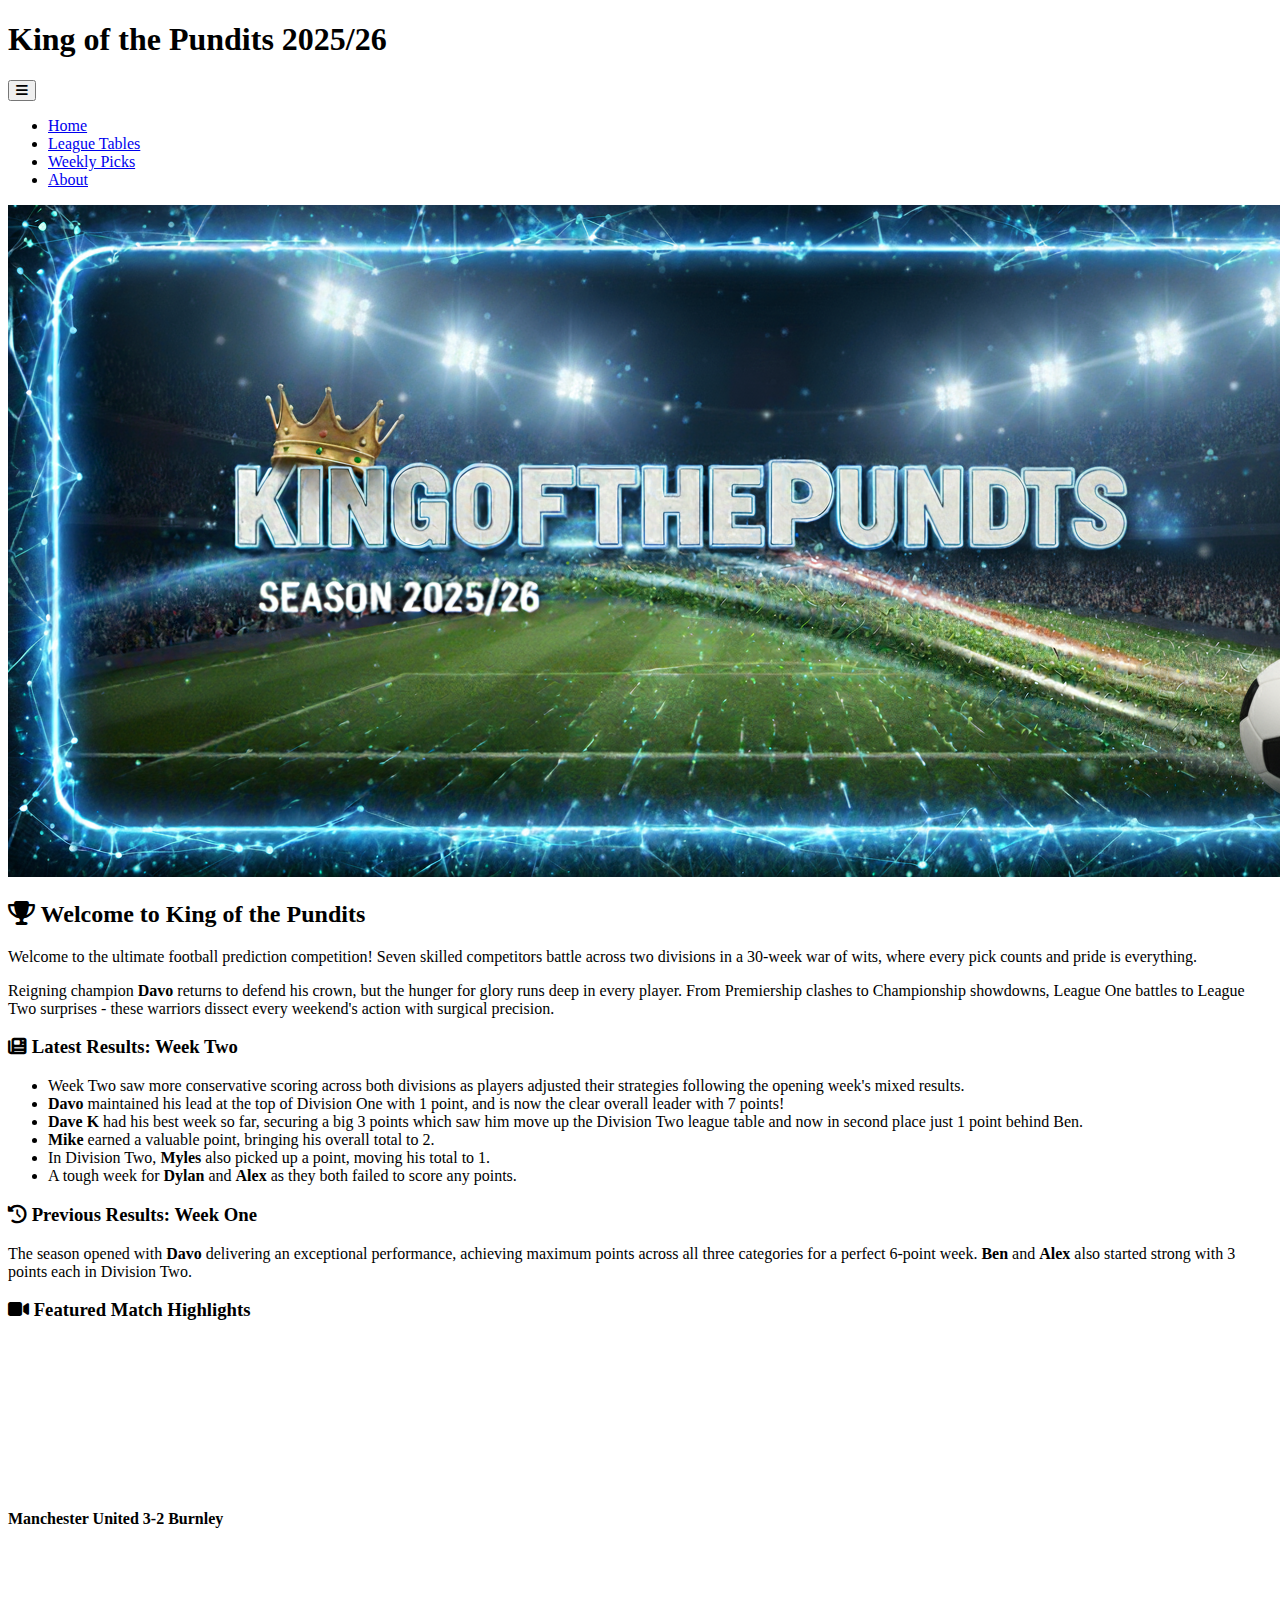
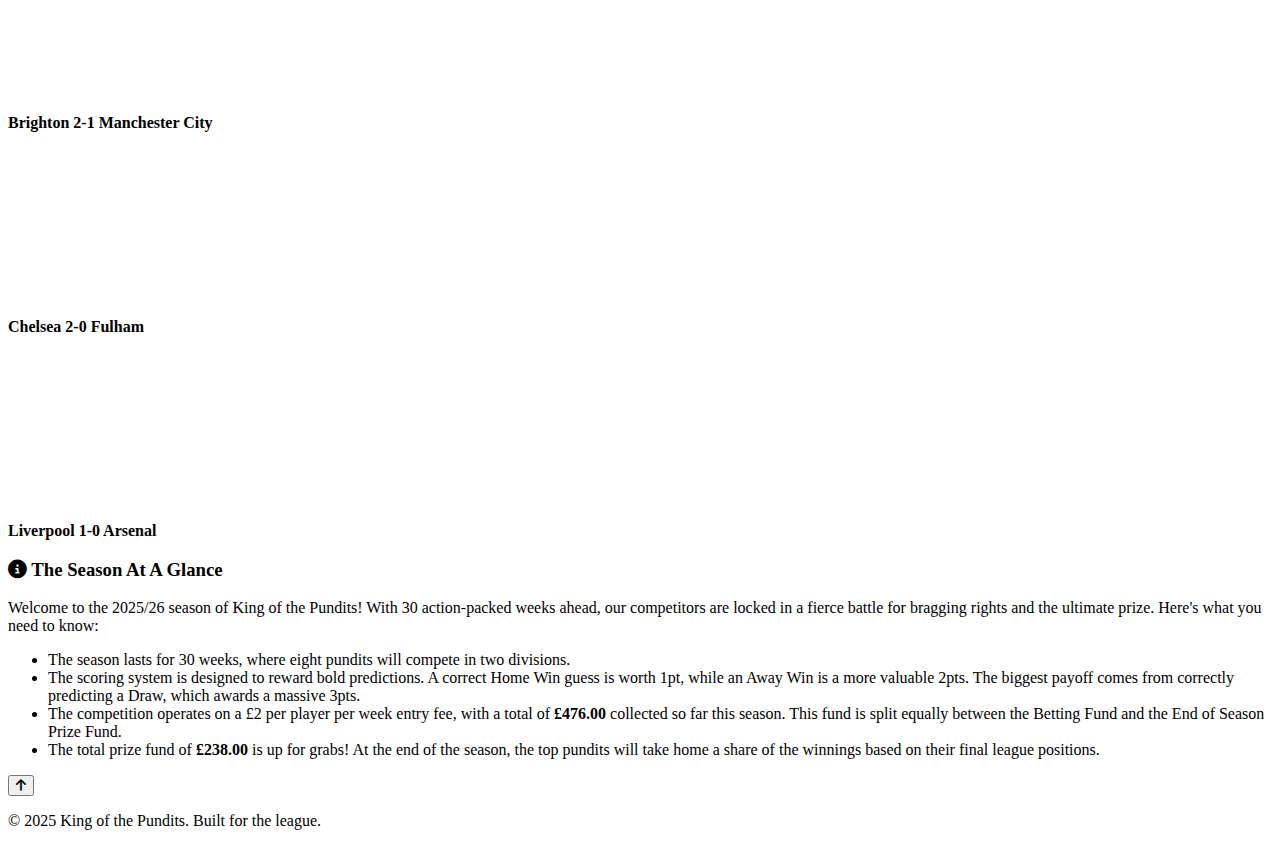
<file: index.html>
<!doctype html>
<html lang="en">
<head>
  <meta charset="UTF-8" />
  <meta name="viewport" content="width=device-width,initial-scale=1" />
  <title>King of the Pundits — Season 2025/26</title>
  <meta name="description" content="Official app for the King of the Pundits football competition — league tables, weekly picks and highlights." />
  <link rel="preconnect" href="https://fonts.googleapis.com">
  <link rel="preconnect" href="https://fonts.gstatic.com" crossorigin>
  <link href="https://fonts.googleapis.com/css2?family=Inter:wght@300;400;600;700;800&family=Oswald:wght@700&display=swap" rel="stylesheet">
  <link rel="stylesheet" href="https://cdnjs.cloudflare.com/ajax/libs/font-awesome/6.5.1/css/all.min.css">
  <link rel="stylesheet" href="css/style.css?v=2">
</head>
<body>
  <header class="site-header">
    <div class="container header-inner">
      <div class="brand">
        <h1 class="brand-title">King of the Pundits <span class="season">2025/26</span></h1>
      </div>
      <nav class="main-nav" aria-label="Main navigation">
        <button class="nav-toggle" type="button" aria-expanded="false" aria-controls="primary-menu">
            <i class="fa-solid fa-bars"></i>
            <span class="sr-only">Menu</span>
        </button>
        <ul id="primary-menu" class="nav-list">
          <li><a href="index.html" class="current-page">Home</a></li>
          <li><a href="pages/league-tables.html">League Tables</a></li>
          <li><a href="pages/weekly-picks.html">Weekly Picks</a></li>
          <li><a href="pages/about.html">About</a></li>
        </ul>
      </nav>
    </div>
  </header>

  <div class="container">
      <div class="hero-banner" role="banner">
          <img src="images/kingofthepundits-banner.jpg" alt="King of the Pundits stadium banner with a football and a crown">
      </div>
  </div>

  <main class="container main-content">
    <article class="card">
      <h2 class="card-title"><i class="fa-solid fa-trophy"></i> Welcome to King of the Pundits</h2>
      <p>Welcome to the ultimate football prediction competition! Seven skilled competitors battle across two divisions in a 30-week war of wits, where every pick counts and pride is everything.</p>
      <p>Reigning champion <strong>Davo</strong> returns to defend his crown, but the hunger for glory runs deep in every player. From Premiership clashes to Championship showdowns, League One battles to League Two surprises - these warriors dissect every weekend's action with surgical precision.</p>
    </article>

    <article class="card">
      <h3 class="card-title"><i class="fa-solid fa-newspaper"></i> Latest Results: Week Two</h3>
      <ul class="glance-list">
        <li>Week Two saw more conservative scoring across both divisions as players adjusted their strategies following the opening week's mixed results.</li>
        <li><strong>Davo</strong> maintained his lead at the top of Division One with 1 point, and is now the clear overall leader with 7 points!</li>
        <li><strong>Dave K</strong> had his best week so far, securing a big 3 points which saw him move up the Division Two league table and now in second place just 1 point behind Ben.</li>
        <li><strong>Mike</strong> earned a valuable point, bringing his overall total to 2.</li>
        <li>In Division Two, <strong>Myles</strong> also picked up a point, moving his total to 1.</li>
        <li>A tough week for <strong>Dylan</strong> and <strong>Alex</strong> as they both failed to score any points.</li>
      </ul>
    </article>
    
    <article class="card">
      <h3 class="card-title"><i class="fa-solid fa-clock-rotate-left"></i> Previous Results: Week One</h3>
      <p>The season opened with <strong>Davo</strong> delivering an exceptional performance, achieving maximum points across all three categories for a perfect 6-point week. <strong>Ben</strong> and <strong>Alex</strong> also started strong with 3 points each in Division Two.</p>
    </article>

    <article class="card">
      <h3 class="card-title"><i class="fa-solid fa-video"></i> Featured Match Highlights</h3>
      <div class="video-grid">
        <div class="video-item">
          <div class="video-wrap">
            <iframe src="https://www.youtube.com/embed/cqhUffcFqGY" title="Manchester United 3-2 Burnley" frameborder="0" allowfullscreen></iframe>
          </div>
          <p class="video-caption"><strong>Manchester United 3-2 Burnley</strong></p>
        </div>
        <div class="video-item">
          <div class="video-wrap">
            <iframe src="https://www.youtube.com/embed/Tg_1DRcEVBM" title="Brighton 2-1 Manchester City" frameborder="0" allowfullscreen></iframe>
          </div>
          <p class="video-caption"><strong>Brighton 2-1 Manchester City</strong></p>
        </div>
        <div class="video-item">
          <div class="video-wrap">
            <iframe src="https://www.youtube.com/embed/J6xazz0eVcA" title="Chelsea 2-0 Fulham" frameborder="0" allowfullscreen></iframe>
          </div>
          <p class="video-caption"><strong>Chelsea 2-0 Fulham</strong></p>
        </div>
        <div class="video-item">
          <div class="video-wrap">
            <iframe src="https://www.youtube.com/embed/NB5pe157reo" title="Liverpool 1-0 Arsenal" frameborder="0" allowfullscreen></iframe>
          </div>
          <p class="video-caption"><strong>Liverpool 1-0 Arsenal</strong></p>
        </div>
      </div>
    </article>

    <article class="card">
      <h3 class="card-title"><i class="fa-solid fa-circle-info"></i> The Season At A Glance</h3>
      <p>Welcome to the 2025/26 season of King of the Pundits! With 30 action-packed weeks ahead, our competitors are locked in a fierce battle for bragging rights and the ultimate prize. Here's what you need to know:</p>
      <ul class="glance-list">
        <li>The season lasts for 30 weeks, where eight pundits will compete in two divisions.</li>
        <li>The scoring system is designed to reward bold predictions. A correct Home Win guess is worth 1pt, while an Away Win is a more valuable 2pts. The biggest payoff comes from correctly predicting a Draw, which awards a massive 3pts.</li>
        <li>The competition operates on a £2 per player per week entry fee, with a total of <strong>£476.00</strong> collected so far this season. This fund is split equally between the Betting Fund and the End of Season Prize Fund.</li>
        <li>The total prize fund of <strong>£238.00</strong> is up for grabs! At the end of the season, the top pundits will take home a share of the winnings based on their final league positions.</li>
      </ul>
    </article>
  </main>

  <button id="backToTop" class="back-to-top" title="Back to top"><i class="fa-solid fa-arrow-up"></i></button>

  <footer class="site-footer">
    <p>&copy; 2025 King of the Pundits. Built for the league.</p>
  </footer>

  <!-- Fixed Mobile Navigation JavaScript -->
  <script src="js/mobile-nav.js"></script>
  
  <!-- Back to top functionality -->
  <script>
    document.addEventListener('DOMContentLoaded', function() {
      const backToTopButton = document.getElementById('backToTop');

      if (backToTopButton) {
        window.addEventListener('scroll', function() {
          if (document.body.scrollTop > 300 || document.documentElement.scrollTop > 300) {
            backToTopButton.style.display = "block";
          } else {
            backToTopButton.style.display = "none";
          }
        });
        backToTopButton.addEventListener('click', function() {
          window.scrollTo({ top: 0, behavior: 'smooth' });
        });
      }
    });
  </script>
</body>
</html>
</file>
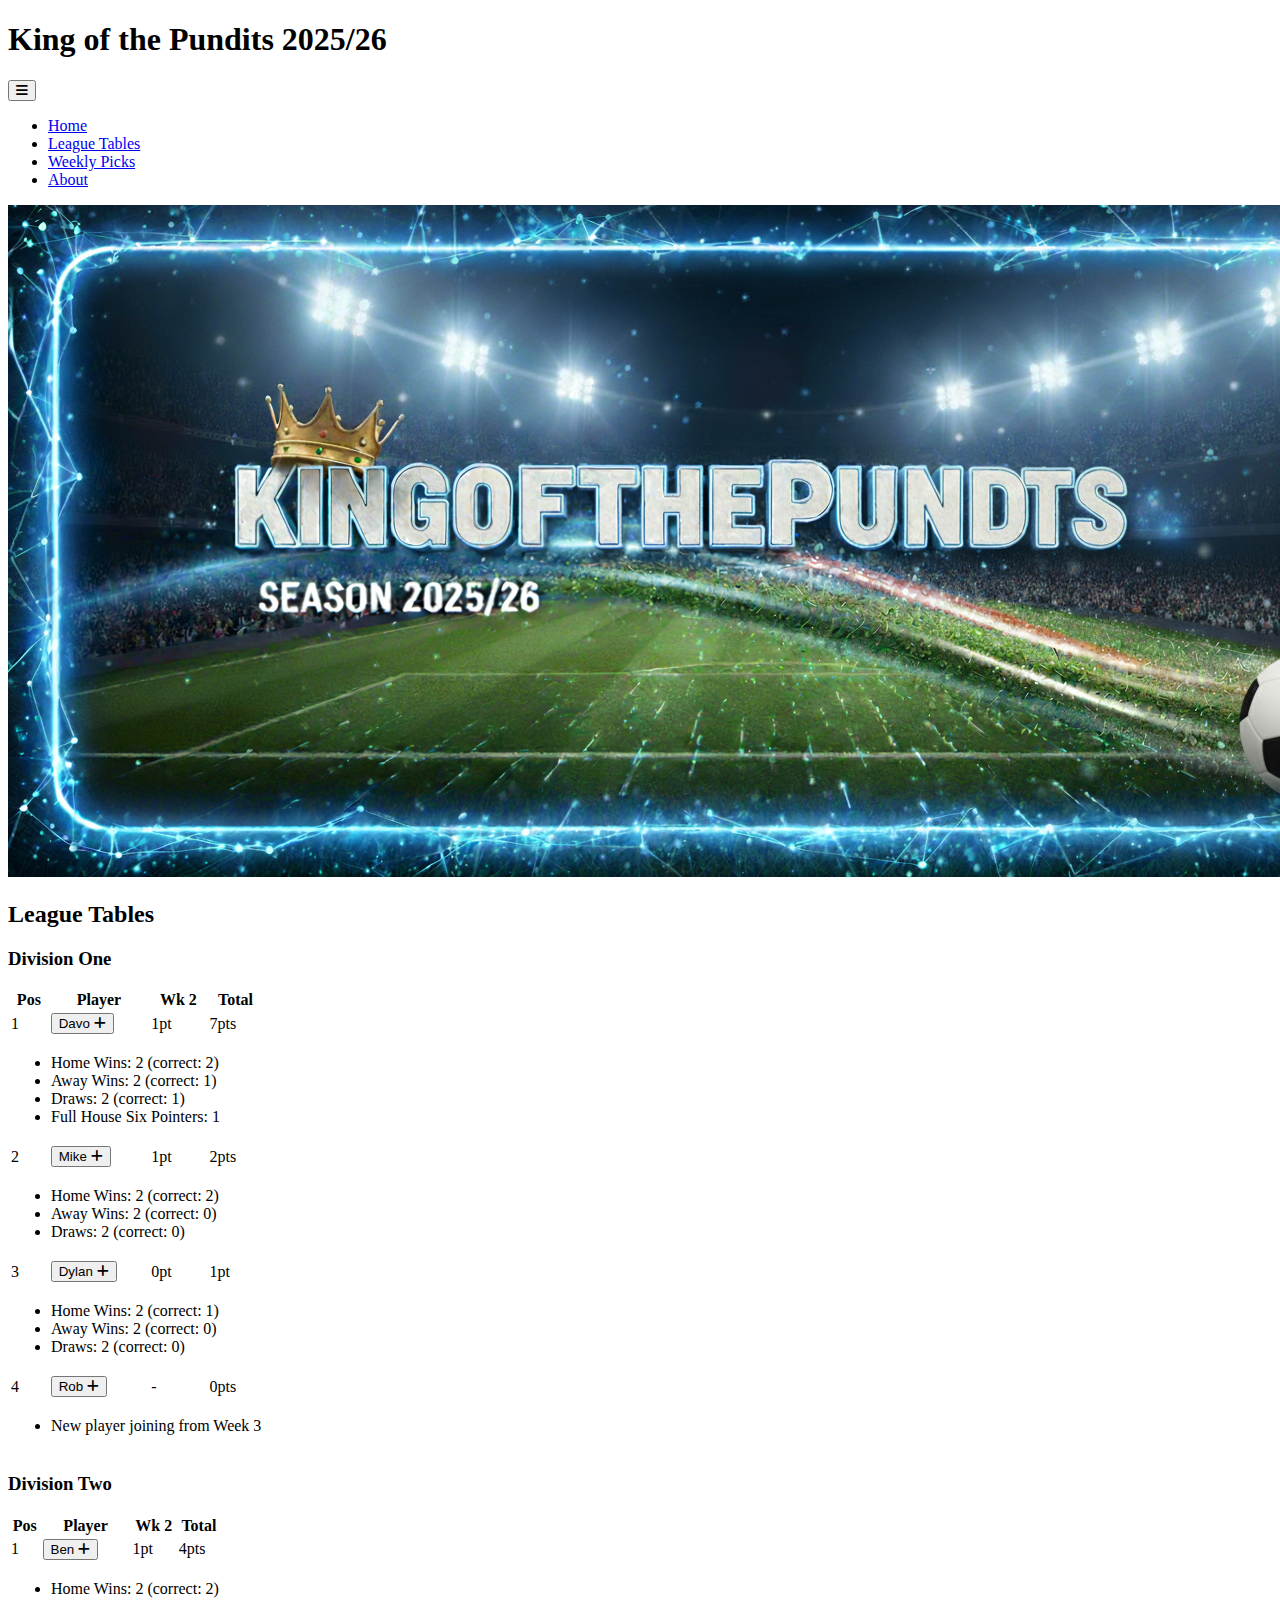
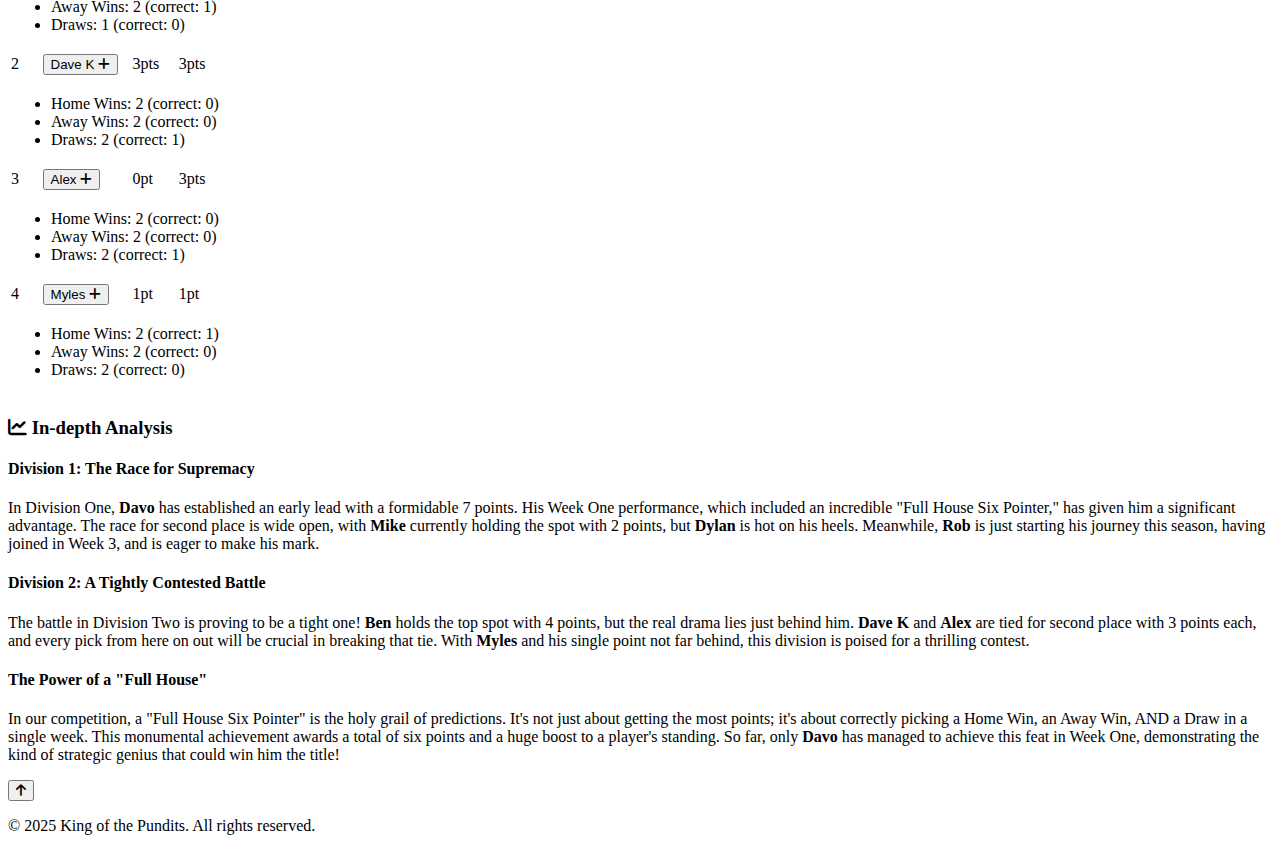
<file: pages/league-tables.html>
<!doctype html>
<html lang="en">
<head>
  <meta charset="UTF-8" />
  <meta name="viewport" content="width=device-width,initial-scale=1" />
  <title>League Tables — King of the Pundits 2025/26</title>
  <meta name="description" content="Current league standings for both divisions in the King of the Pundits football prediction competition." />
  <link rel="preconnect" href="https://fonts.googleapis.com">
  <link rel="preconnect" href="https://fonts.gstatic.com" crossorigin>
  <link href="https://fonts.googleapis.com/css2?family=Inter:wght@300;400;600;700;800&family=Oswald:wght@700&display=swap" rel="stylesheet">
  <link rel="stylesheet" href="https://cdnjs.cloudflare.com/ajax/libs/font-awesome/6.5.1/css/all.min.css">
  <link rel="stylesheet" href="../css/style.css">
</head>
<body>
  <header class="site-header">
    <div class="container header-inner">
      <div class="brand">
        <h1 class="brand-title">King of the Pundits <span class="season">2025/26</span></h1>
      </div>
      <nav class="main-nav" aria-label="Main navigation">
        <button id="nav-toggle" class="nav-toggle" aria-expanded="false" aria-controls="primary-menu">
            <i class="fa-solid fa-bars"></i>
            <span class="sr-only">Menu</span>
        </button>
        <ul id="primary-menu" class="nav-list">
          <li><a href="../index.html">Home</a></li>
          <li><a href="league-tables.html" class="current-page">League Tables</a></li>
          <li><a href="weekly-picks.html">Weekly Picks</a></li>
          <li><a href="about.html">About</a></li>
        </ul>
      </nav>
    </div>
  </header>

  <div class="container">
      <div class="hero-banner" role="banner">
          <img src="../images/kingofthepundits-banner.jpg" alt="King of the Pundits stadium banner with a football and a crown">
      </div>
  </div>

  <main class="container main-content">
    <h2 class="page-title">League Tables</h2>

    <div class="tables-grid">
      <div class="card">
        <h3 class="division-title">Division One</h3>
        <div class="table-wrap">
          <table class="league-table">
            <thead>
              <tr>
                <th>Pos</th> <th>Player</th> <th>Wk 2</th> <th>Total</th>
              </tr>
            </thead>
            <tbody>
              <tr>
                <td class="pos">1</td>
                <td class="player">
                    <button class="stat-toggle" data-target="davo-stats" aria-expanded="false">
                        Davo <i class="fa-solid fa-plus toggle-icon"></i>
                    </button>
                </td>
                <td>1pt</td> <td>7pts</td>
              </tr>
              <tr class="expanded hidden" id="davo-stats"><td colspan="4"><ul class="small-list"><li>Home Wins: 2 (correct: 2)</li><li>Away Wins: 2 (correct: 1)</li><li>Draws: 2 (correct: 1)</li><li>Full House Six Pointers: 1</li></ul></td></tr>
              <tr>
                <td class="pos">2</td>
                <td class="player">
                    <button class="stat-toggle" data-target="mike-stats" aria-expanded="false">
                        Mike <i class="fa-solid fa-plus toggle-icon"></i>
                    </button>
                </td>
                <td>1pt</td> <td>2pts</td>
              </tr>
              <tr class="expanded hidden" id="mike-stats"><td colspan="4"><ul class="small-list"><li>Home Wins: 2 (correct: 2)</li><li>Away Wins: 2 (correct: 0)</li><li>Draws: 2 (correct: 0)</li></ul></td></tr>
              <tr>
                <td class="pos">3</td>
                <td class="player">
                    <button class="stat-toggle" data-target="dylan-stats" aria-expanded="false">
                        Dylan <i class="fa-solid fa-plus toggle-icon"></i>
                    </button>
                </td>
                <td>0pt</td> <td>1pt</td>
              </tr>
               <tr class="expanded hidden" id="dylan-stats"><td colspan="4"><ul class="small-list"><li>Home Wins: 2 (correct: 1)</li><li>Away Wins: 2 (correct: 0)</li><li>Draws: 2 (correct: 0)</li></ul></td></tr>
              <tr>
                <td class="pos">4</td>
                <td class="player">
                    <button class="stat-toggle" data-target="rob-stats" aria-expanded="false">
                        Rob <i class="fa-solid fa-plus toggle-icon"></i>
                    </button>
                </td>
                <td>-</td> <td>0pts</td>
              </tr>
               <tr class="expanded hidden" id="rob-stats"><td colspan="4"><ul class="small-list"><li>New player joining from Week 3</li></ul></td></tr>
            </tbody>
          </table>
        </div>
      </div>

      <div class="card">
        <h3 class="division-title">Division Two</h3>
        <div class="table-wrap">
          <table class="league-table">
            <thead>
                <tr>
                    <th>Pos</th> <th>Player</th> <th>Wk 2</th> <th>Total</th>
                </tr>
            </thead>
            <tbody>
              <tr>
                <td class="pos">1</td>
                <td class="player">
                    <button class="stat-toggle" data-target="ben-stats" aria-expanded="false">
                        Ben <i class="fa-solid fa-plus toggle-icon"></i>
                    </button>
                </td>
                <td>1pt</td> <td>4pts</td>
              </tr>
              <tr class="expanded hidden" id="ben-stats"><td colspan="4"><ul class="small-list"><li>Home Wins: 2 (correct: 2)</li><li>Away Wins: 2 (correct: 1)</li><li>Draws: 1 (correct: 0)</li></ul></td></tr>
               <tr>
                <td class="pos">2</td>
                <td class="player">
                    <button class="stat-toggle" data-target="davek-stats" aria-expanded="false">
                        Dave K <i class="fa-solid fa-plus toggle-icon"></i>
                    </button>
                </td>
                <td>3pts</td> <td>3pts</td>
              </tr>
              <tr class="expanded hidden" id="davek-stats"><td colspan="4"><ul class="small-list"><li>Home Wins: 2 (correct: 0)</li><li>Away Wins: 2 (correct: 0)</li><li>Draws: 2 (correct: 1)</li></ul></td></tr>
              <tr>
                <td class="pos">3</td>
                <td class="player">
                    <button class="stat-toggle" data-target="alex-stats" aria-expanded="false">
                        Alex <i class="fa-solid fa-plus toggle-icon"></i>
                    </button>
                </td>
                <td>0pt</td> <td>3pts</td>
              </tr>
               <tr class="expanded hidden" id="alex-stats"><td colspan="4"><ul class="small-list"><li>Home Wins: 2 (correct: 0)</li><li>Away Wins: 2 (correct: 0)</li><li>Draws: 2 (correct: 1)</li></ul></td></tr>
              <tr>
                <td class="pos">4</td>
                <td class="player">
                    <button class="stat-toggle" data-target="myles-stats" aria-expanded="false">
                        Myles <i class="fa-solid fa-plus toggle-icon"></i>
                    </button>
                </td>
                <td>1pt</td> <td>1pt</td>
              </tr>
              <tr class="expanded hidden" id="myles-stats"><td colspan="4"><ul class="small-list"><li>Home Wins: 2 (correct: 1)</li><li>Away Wins: 2 (correct: 0)</li><li>Draws: 2 (correct: 0)</li></ul></td></tr>
            </tbody>
          </table>
        </div>
      </div>
    </div>
    
    <article class="card">
      <h3 class="card-title"><i class="fa-solid fa-chart-line"></i> In-depth Analysis</h3>
      
      <h4>Division 1: The Race for Supremacy</h4>
      <p>In Division One, <strong>Davo</strong> has established an early lead with a formidable 7 points. His Week One performance, which included an incredible "Full House Six Pointer," has given him a significant advantage. The race for second place is wide open, with <strong>Mike</strong> currently holding the spot with 2 points, but <strong>Dylan</strong> is hot on his heels. Meanwhile, <strong>Rob</strong> is just starting his journey this season, having joined in Week 3, and is eager to make his mark.</p>
      
      <h4>Division 2: A Tightly Contested Battle</h4>
      <p>The battle in Division Two is proving to be a tight one! <strong>Ben</strong> holds the top spot with 4 points, but the real drama lies just behind him. <strong>Dave K</strong> and <strong>Alex</strong> are tied for second place with 3 points each, and every pick from here on out will be crucial in breaking that tie. With <strong>Myles</strong> and his single point not far behind, this division is poised for a thrilling contest.</p>
      
      <h4>The Power of a "Full House"</h4>
      <p>In our competition, a "Full House Six Pointer" is the holy grail of predictions. It's not just about getting the most points; it's about correctly picking a Home Win, an Away Win, AND a Draw in a single week. This monumental achievement awards a total of six points and a huge boost to a player's standing. So far, only <strong>Davo</strong> has managed to achieve this feat in Week One, demonstrating the kind of strategic genius that could win him the title!</p>
    </article>
  </main>

  <button id="backToTop" class="back-to-top" title="Back to top"><i class="fa-solid fa-arrow-up"></i></button>

  <footer class="site-footer">
    <p>&copy; 2025 King of the Pundits. All rights reserved.</p>
  </footer>

  <script>
    document.addEventListener('DOMContentLoaded', function() {
      const navToggle = document.getElementById('nav-toggle');
      const primaryMenu = document.getElementById('primary-menu');
      const backToTopButton = document.getElementById('backToTop');

      document.querySelectorAll('.stat-toggle').forEach(button => {
        button.addEventListener('click', () => {
          const targetId = button.getAttribute('data-target');
          const isExpanded = button.getAttribute('aria-expanded') === 'true';
          const targetRow = document.getElementById(targetId);
          button.setAttribute('aria-expanded', String(!isExpanded));
          targetRow.classList.toggle('hidden');
        });
      });

      if (navToggle && primaryMenu) {
        navToggle.addEventListener('click', function() {
          const isExpanded = this.getAttribute('aria-expanded') === 'true';
          this.setAttribute('aria-expanded', !isExpanded);
          primaryMenu.classList.toggle('nav-open');
          document.body.classList.toggle('no-scroll');
        });
      }

      if (backToTopButton) {
        window.addEventListener('scroll', function() {
          if (document.body.scrollTop > 300 || document.documentElement.scrollTop > 300) {
            backToTopButton.style.display = "block";
          } else {
            backToTopButton.style.display = "none";
          }
        });
        backToTopButton.addEventListener('click', function() {
          window.scrollTo({ top: 0, behavior: 'smooth' });
        });
      }
    });
  </script>
</body>
</html>
</file>
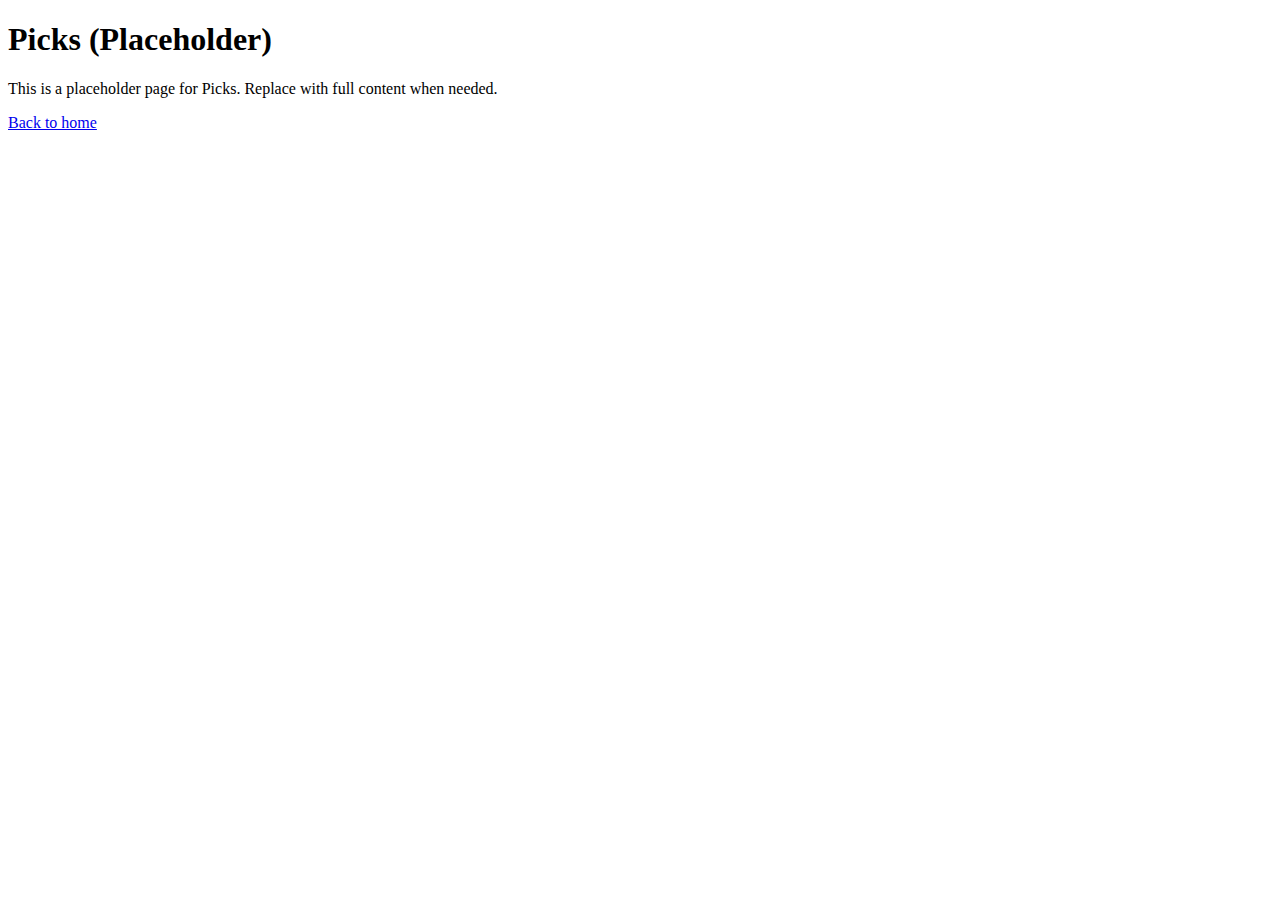
<file: pages/picks.html>
<!doctype html><html lang="en"><head><meta charset="utf-8"><meta name="viewport" content="width=device-width,initial-scale=1"><title>Picks — King of the Pundits</title><link rel="stylesheet" href="../css/style.css"></head><body><div class="container"><h1>Picks (Placeholder)</h1><p>This is a placeholder page for Picks. Replace with full content when needed.</p><p><a href="../index.html">Back to home</a></p></div></body></html>
</file>
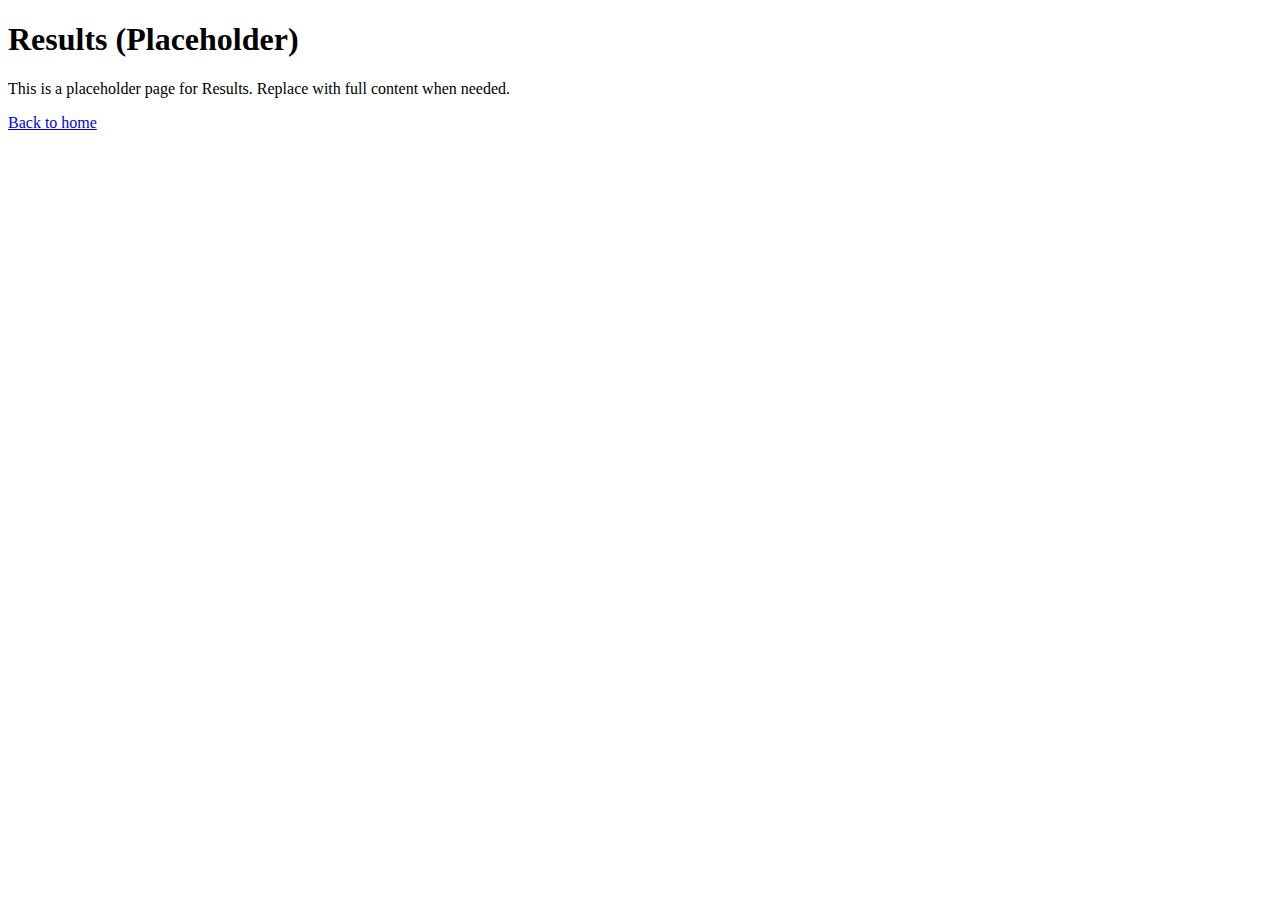
<file: pages/results.html>
<!doctype html><html lang="en"><head><meta charset="utf-8"><meta name="viewport" content="width=device-width,initial-scale=1"><title>Results — King of the Pundits</title><link rel="stylesheet" href="../css/style.css"></head><body><div class="container"><h1>Results (Placeholder)</h1><p>This is a placeholder page for Results. Replace with full content when needed.</p><p><a href="../index.html">Back to home</a></p></div></body></html>
</file>
<file: css/style.css>

</file>
